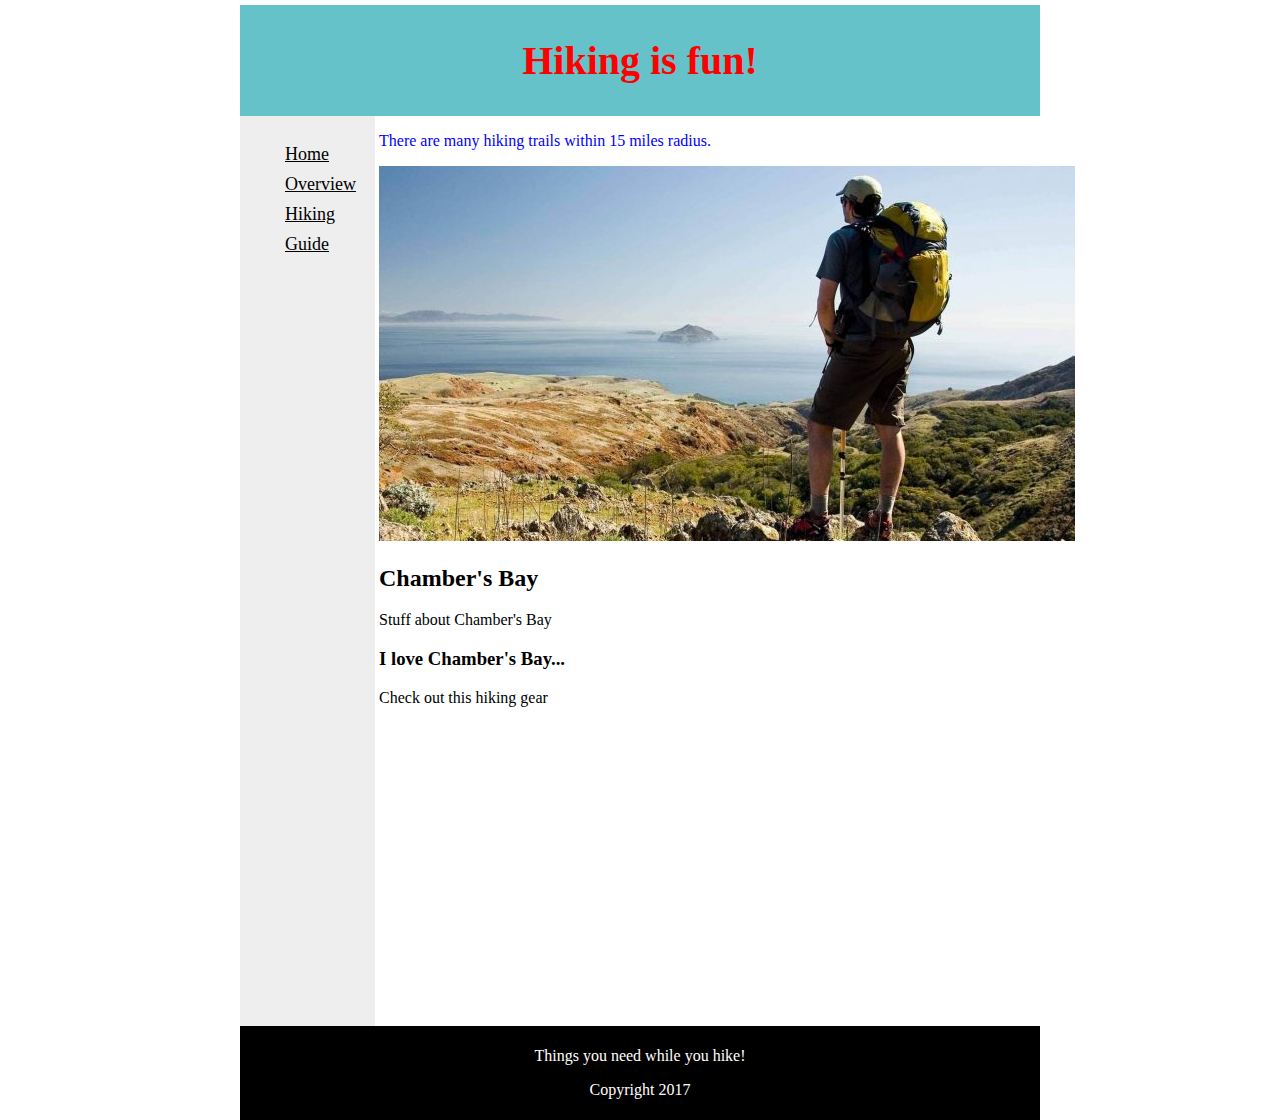
<file: index.html>
<!DOCTYPE html>
<html>
  <head>
  <!--This is where I can give instructions to the browser.  -->
    <title>Discover Trials</title>
    <link rel="stylesheet" href="style.css">
  </head>
  <body>
  <!-- this is what the user sees -->
  <header>
    <h1>Hiking is fun!</h1>
  </header>
  <nav>
    <ul>
      <li>
        <a href="index.html">Home</a>
      </li>
      <li>
        <a href="kamal.html">Overview</a>
      </li>
      <li>
        <a href="http://google.com">Hiking Guide</a>
      </li>
    </ul>
  </nav>
  <section>
    <p id="hiking-summary">
      There are many hiking trails within 15 miles radius.
    </p>
    <img src="./img/hike.jpg">
    <h2>Chamber's Bay</h2>
    <p>Stuff about Chamber's Bay</p>
    <h3>I love Chamber's Bay...</h3>
    <p>Check out this hiking gear <a </a></p>
  </section>
  <footer>
    <p>Things you need while you hike!</p>
    <p>Copyright 2017</p>
  </footer>
  </body>
</html>
</file>
<file: style.css>
html {
    height: 100%;
  }
 body {
     width: 800px;
     margin: 0 auto;
     padding-top: 5px;
     height: 100%;
  }
 header {
      background-color:rgb(102, 194, 201);
      color:red;
      text-align: center;
      padding: 5px;
      font-size: 20px;
      display: block;
      width: 790px;
  }
 nav {
      line-height:30px;
      background-color:#eeeeee;
      min-height:100%;
      width:125px;
      display: inline-block;
      vertical-align: top;
      padding: 5px;
      font-size: 18px;
  }
 nav ul {
      list-style-type: none;
  }
 a {
     color: black;
  }
 section {
      width: 516px;
      display: inline-block;
  }
 footer {
      width: 790px;
      background-color:black;
      color:white;
      text-align: center;
      padding: 5px;
      display: block;
  }
#hiking-summary { 
    color: blue
}
</file>
